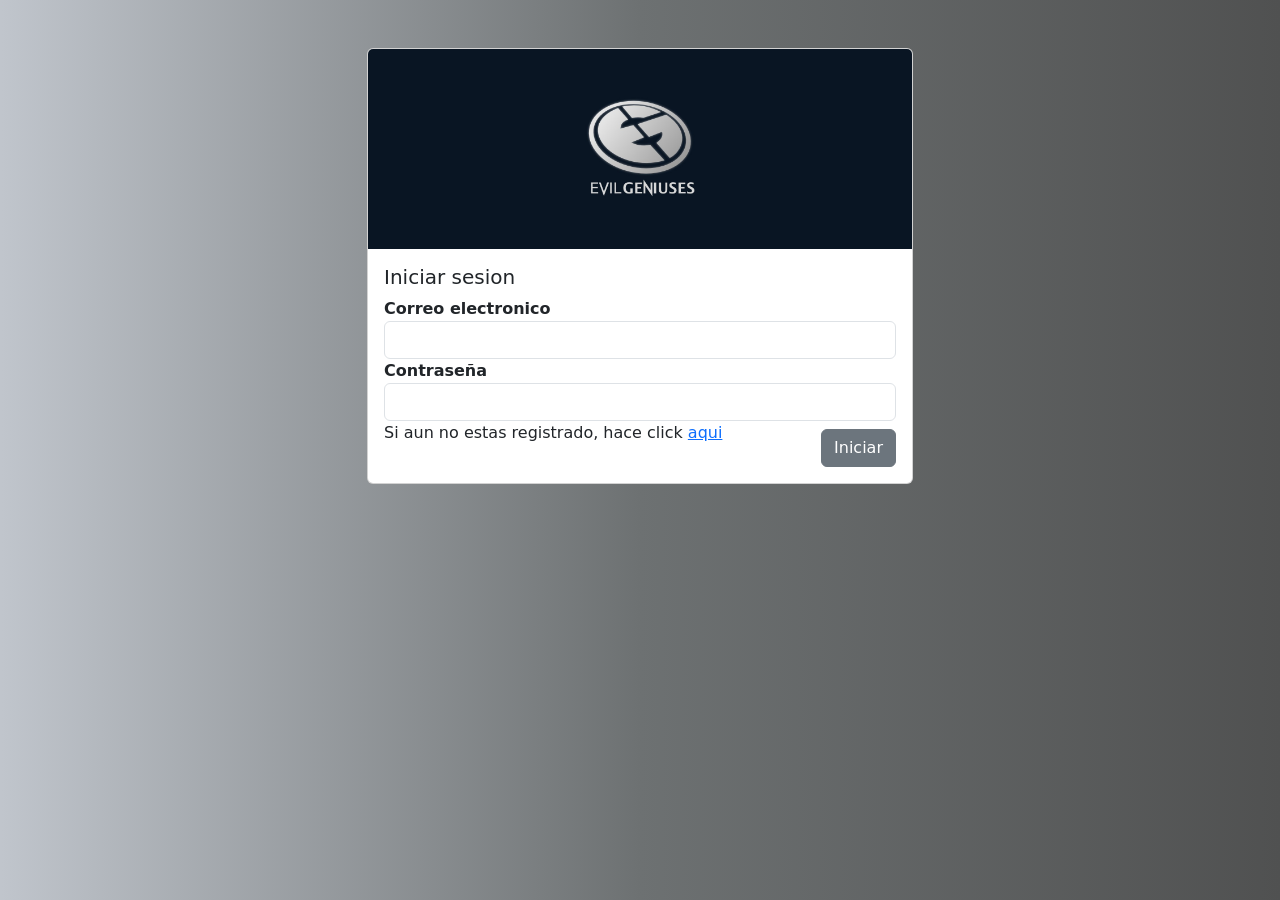
<file: index.html>
<!doctype html>
<html lang="en">

<head>
    <meta charset="utf-8">
    <meta name="viewport" content="width=device-width, initial-scale=1">

    <link href="https://cdn.jsdelivr.net/npm/bootstrap@5.1.3/dist/css/bootstrap.min.css" rel="stylesheet"
        integrity="sha384-1BmE4kWBq78iYhFldvKuhfTAU6auU8tT94WrHftjDbrCEXSU1oBoqyl2QvZ6jIW3" crossorigin="anonymous" />
    <link rel="stylesheet" href="./css/login.css">
    <link rel="stylesheet" href="../css/home.css" />    


    <title>App</title>
</head>

<body>
    <div class="container">
        <div class="row mt-5">
            <div class="col-12 col-md-6 offset-md-3">
                <div class="card">
                    <img src="./assets/Evil-Geniuses-logo.jpg" class="card-img-top img_tarjeta" alt="logo" width="70">
                    <div class="card-body">
                        <h5 class="card-title">Iniciar sesion</h5>
                        <form id="formulario">
                            <label class="fw-bold">Correo electronico</label>
                            <input type="email" class="form-control" id="text_email">
                            <label class="fw-bold">Contraseña</label>
                            <input type="password" class="form-control" id="text_password">
                            <button class="btn btn-secondary float-end mt-2">Iniciar</button>
                        </form>
                        <p>Si aun no estas registrado, hace click <a href="./pages/login.html">aqui</a></p>
                    </div>
                </div>
            </div>
        </div>
    </div>









    <script src="https://cdn.jsdelivr.net/npm/bootstrap@5.1.3/dist/js/bootstrap.bundle.min.js"
        integrity="sha384-ka7Sk0Gln4gmtz2MlQnikT1wXgYsOg+OMhuP+IlRH9sENBO0LRn5q+8nbTov4+1p"
        crossorigin="anonymous"></script>

    <script src="./js/login.js"></script>

</body>

</html>
</file>
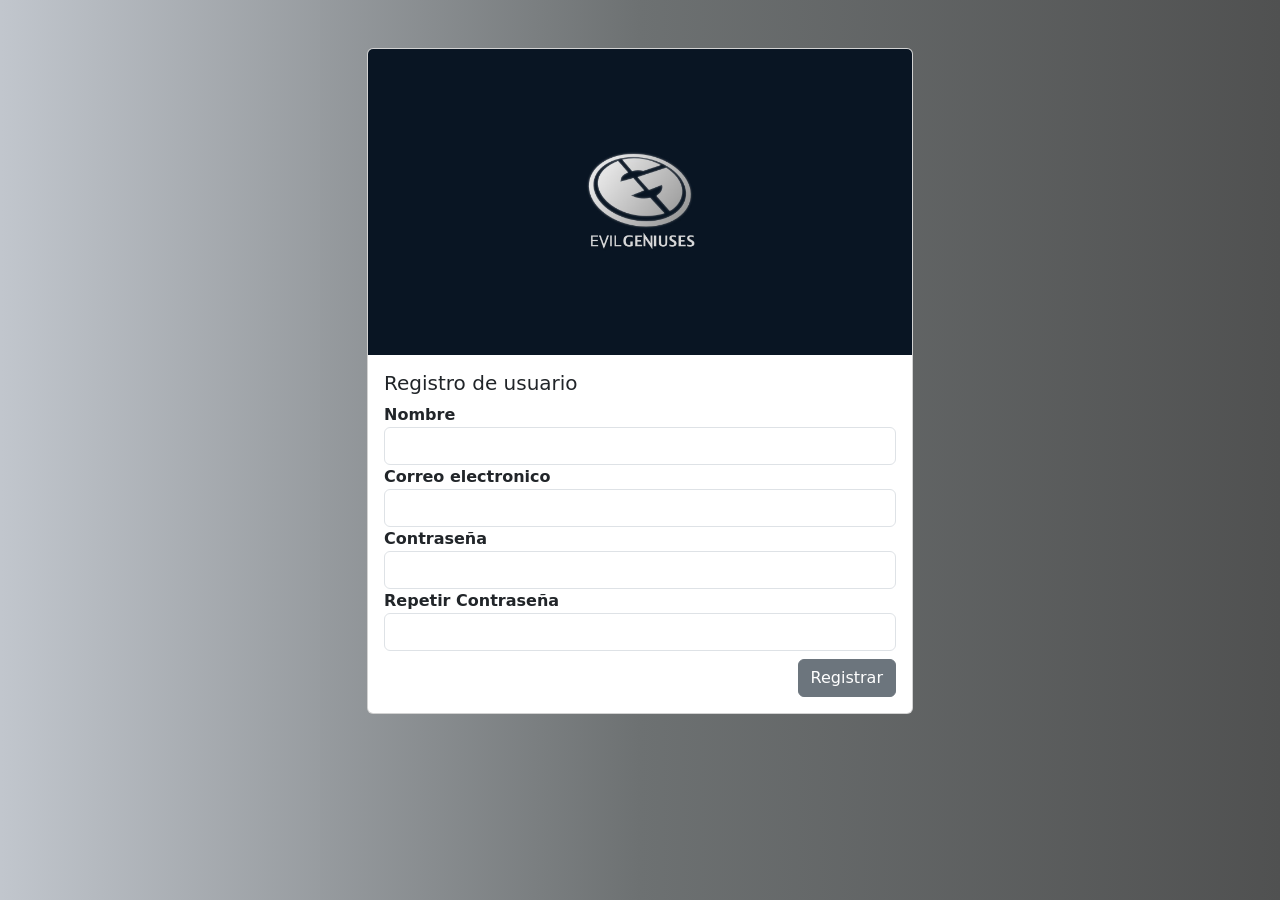
<file: pages/login.html>
<!doctype html>
<html lang="en">

<head>
    <meta charset="utf-8">
    <meta name="viewport" content="width=device-width, initial-scale=1">

    <link href="https://cdn.jsdelivr.net/npm/bootstrap@5.1.3/dist/css/bootstrap.min.css" rel="stylesheet"
        integrity="sha384-1BmE4kWBq78iYhFldvKuhfTAU6auU8tT94WrHftjDbrCEXSU1oBoqyl2QvZ6jIW3" crossorigin="anonymous" />
    <link rel="stylesheet" href="../css/login.css">


    <title>App</title>
</head>

<body>
    <div class="container">
        <div class="row mt-5">
            <div class="col-12 col-md-6 offset-md-3">
                <div class="card">
                    <img src="../assets/Evil-Geniuses-logo.jpg" class="card-img-top" alt="logo">
                    <div class="card-body">
                        <h5 class="card-title">Registro de usuario</h5>
                        <form id="formulario">
                            <label class="fw-bold">Nombre</label>
                            <input type="text" class="form-control" id="text_nombre" required />

                            <label class="fw-bold">Correo electronico</label>
                            <input type="email" class="form-control" id="text_email" required />

                            <label class="fw-bold">Contraseña</label>
                            <input type="password" class="form-control" id="text_password" required />

                            <label class="fw-bold">Repetir Contraseña</label>
                            <input type="password" class="form-control" id="text_password2" required />

                            <button class="btn btn-secondary float-end mt-2">Registrar</button>
                        </form>

                    </div>
                </div>
            </div>
        </div>
    </div>









    <script src="https://cdn.jsdelivr.net/npm/bootstrap@5.1.3/dist/js/bootstrap.bundle.min.js"
        integrity="sha384-ka7Sk0Gln4gmtz2MlQnikT1wXgYsOg+OMhuP+IlRH9sENBO0LRn5q+8nbTov4+1p"
        crossorigin="anonymous"></script>
    <script src="../js/registro.js"></script>

</body>

</html>
</file>
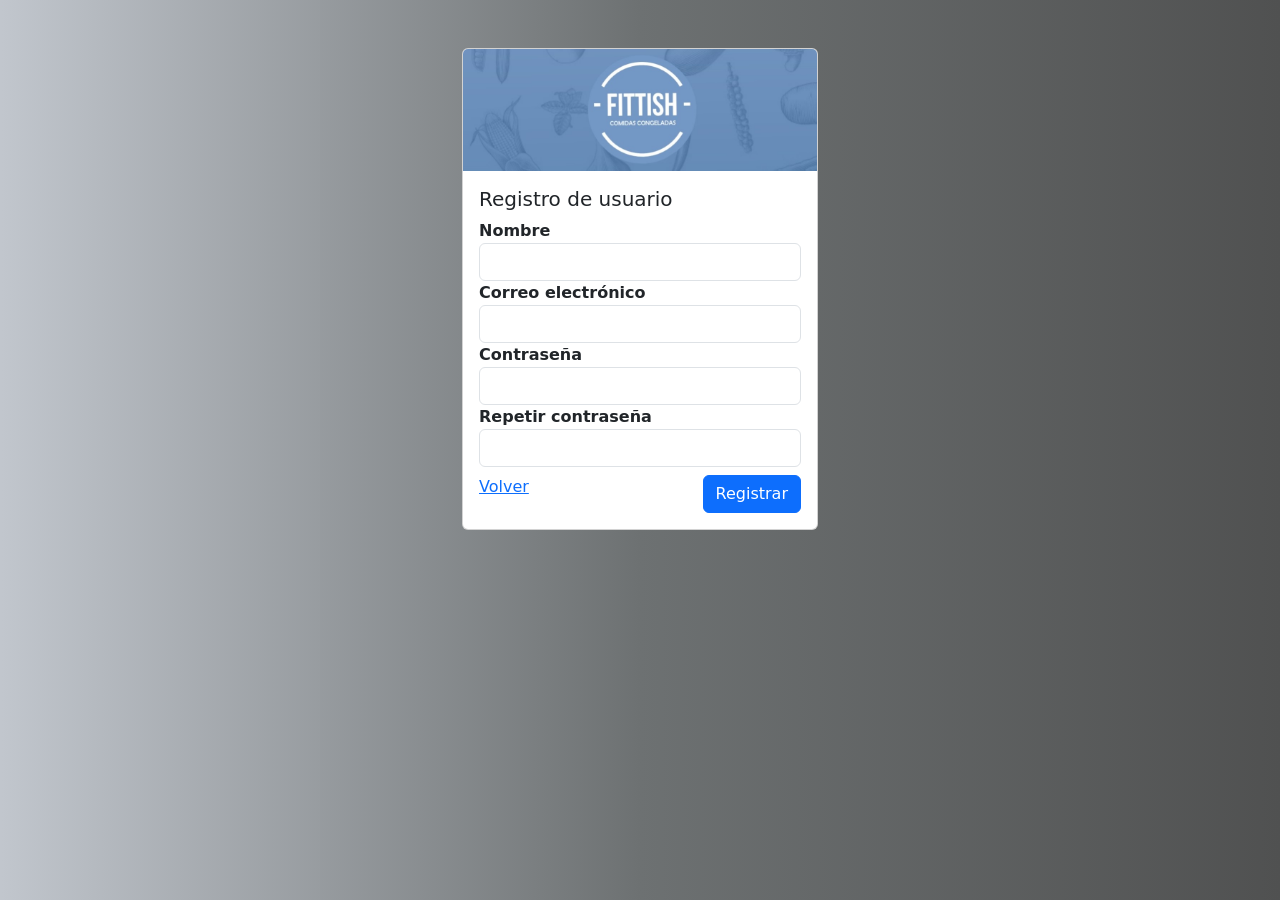
<file: pages/registro.html>
<!DOCTYPE html>
<html lang="en">
  <head>
    <meta charset="utf-8" />
    <meta name="viewport" content="width=device-width, initial-scale=1" />

    <link
      href="https://cdn.jsdelivr.net/npm/bootstrap@5.1.3/dist/css/bootstrap.min.css"
      rel="stylesheet"
      integrity="sha384-1BmE4kWBq78iYhFldvKuhfTAU6auU8tT94WrHftjDbrCEXSU1oBoqyl2QvZ6jIW3"
      crossorigin="anonymous"
    />

    <link rel="stylesheet" href="../css/login.css" />

    <title>Rolling Platform</title>
  </head>
  <body>
    <div class="container">
      <div class="row mt-5">
        <div class="col-12 col-md-4 offset-md-4">
          <div class="card">
            <img
              src="../assets/bglogo.jpg"
              class="card-img-top"
              alt="logo"
            />
            <div class="card-body">
              <h5 class="card-title">Registro de usuario</h5>
              <form id="formulario">
                <label class="fw-bold">Nombre</label>
                <input
                  type="text"
                  class="form-control"
                  id="text_nombre"
                  required
                />
                <label class="fw-bold">Correo electrónico</label>
                <input
                  type="email"
                  class="form-control"
                  id="text_email"
                  required
                />
                <label class="fw-bold">Contraseña</label>
                <input
                  type="password"
                  class="form-control"
                  id="text_password"
                  required
                />
                <label class="fw-bold">Repetir contraseña</label>
                <input
                  type="password"
                  class="form-control"
                  id="text_password2"
                  required
                />
                <a class="float-start mt-2" href="../index.html">Volver</a>
                <button class="btn btn-primary float-end mt-2">
                  Registrar
                </button>
              </form>
            </div>
          </div>
        </div>
      </div>
    </div>

    <script
      src="https://cdn.jsdelivr.net/npm/bootstrap@5.1.3/dist/js/bootstrap.bundle.min.js"
      integrity="sha384-ka7Sk0Gln4gmtz2MlQnikT1wXgYsOg+OMhuP+IlRH9sENBO0LRn5q+8nbTov4+1p"
      crossorigin="anonymous"
    ></script>
    <script src="../js/registro.js"></script>
  </body>
</html>
</file>
<file: css/login.css>
body{
    background: linear-gradient(to right, #c1c6cdfe 0%, #6D7172 50%, #505151 100% );
color: black;
}
</file>
<file: css/home.css>
body{
    background-color: black;
}

.img_tarjeta{
    height: 200px;
    object-fit: cover;
}

#titulo1{
    color: aliceblue;
}
</file>
